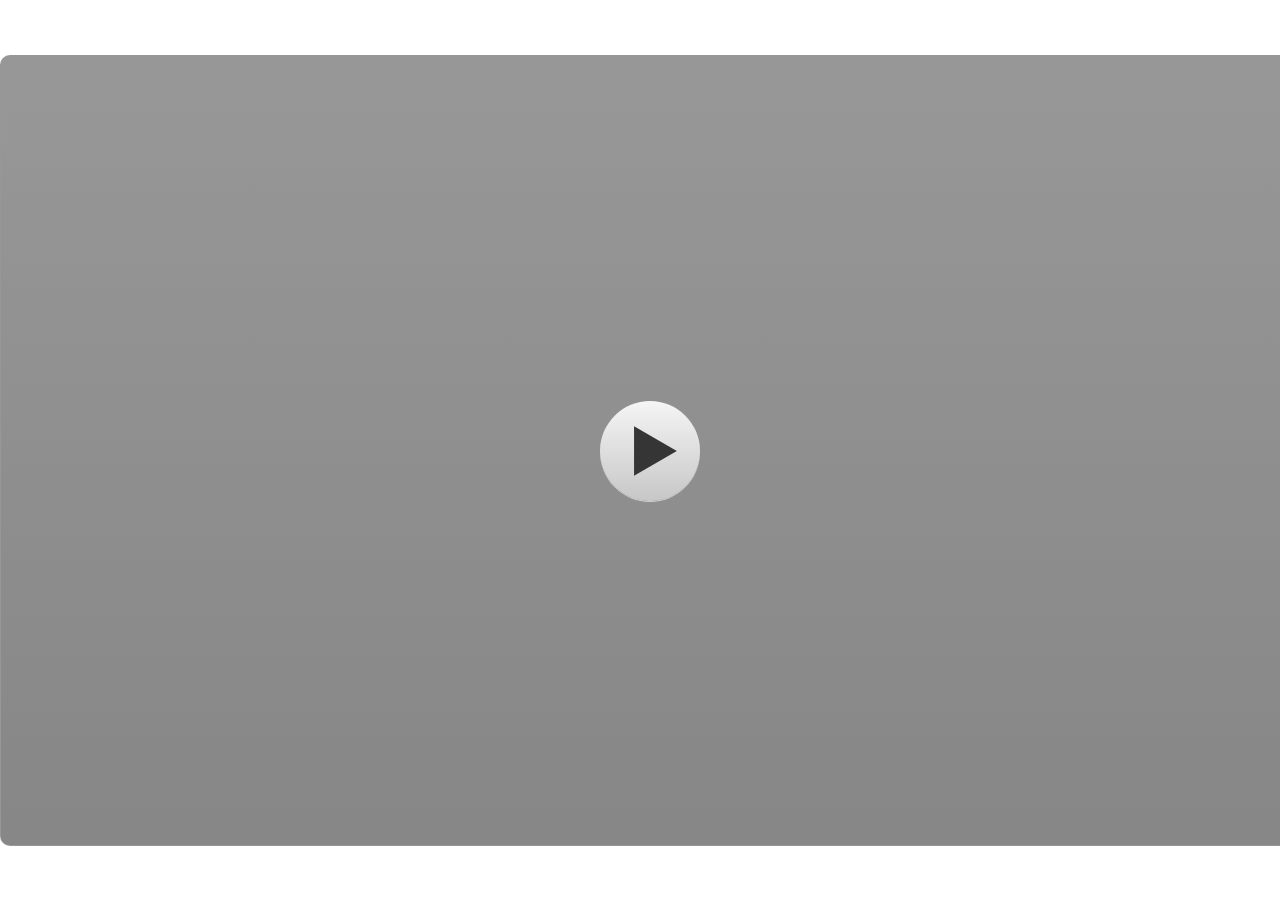
<file: index.html>
<!DOCTYPE html>
<html lang="en-US">
<head>
  <meta charset="utf-8">
  <!-- Created using Storyline 3 - http://www.articulate.com  -->
  <!-- version: 3.12.24693.0 -->
  <title>MPI Narrative Text Oke</title>
  <meta http-equiv="x-ua-compatible" content="IE=edge" />
  <meta name="viewport" content="width=device-width, initial-scale=1.0, user-scalable=no, shrink-to-fit=no, minimal-ui" />
  <meta name="apple-mobile-web-app-capable" content="yes" />
  <style>
    html, body { height: 100%; padding: 0; margin: 0 }
    #app { height: 100%; width: 100%; }
  </style>
  
  <script>window.THREE = { };</script>
</head>
<body style="background: #FFFFFF" class="cs-HTML theme-classic">
  <!-- 360 -->
  <script>!function(e){function n(e,i){return e.test(i)}function i(e){var i=e||navigator.userAgent,o=i.split("[FBAN");if(void 0!==o[1]&&(i=o[0]),this.apple={phone:n(t,i),ipod:n(d,i),tablet:!n(t,i)&&n(s,i),device:n(t,i)||n(d,i)||n(s,i)},this.amazon={phone:n(h,i),tablet:!n(h,i)&&n(a,i),device:n(h,i)||n(a,i)},this.android={phone:n(h,i)||n(b,i),tablet:!n(h,i)&&!n(b,i)&&(n(a,i)||n(r,i)),device:n(h,i)||n(a,i)||n(b,i)||n(r,i)},this.windows={phone:n(l,i),tablet:n(p,i),device:n(l,i)||n(p,i)},this.other={blackberry:n(f,i),blackberry10:n(u,i),opera:n(c,i),firefox:n(A,i),chrome:n(w,i),device:n(f,i)||n(u,i)||n(c,i)||n(A,i)||n(w,i)},this.seven_inch=n(v,i),this.any=this.apple.device||this.android.device||this.windows.device||this.other.device||this.seven_inch,this.phone=this.apple.phone||this.android.phone||this.windows.phone,this.tablet=this.apple.tablet||this.android.tablet||this.windows.tablet,"undefined"==typeof window)return this}function o(){var e=new i;return e.Class=i,e}var t=/iPhone/i,d=/iPod/i,s=/iPad/i,b=/(?=.*\bAndroid\b)(?=.*\bMobile\b)/i,r=/Android/i,h=/(?=.*\bAndroid\b)(?=.*\bSD4930UR\b)/i,a=/(?=.*\bAndroid\b)(?=.*\b(?:KFOT|KFTT|KFJWI|KFJWA|KFSOWI|KFTHWI|KFTHWA|KFAPWI|KFAPWA|KFARWI|KFASWI|KFSAWI|KFSAWA)\b)/i,l=/IEMobile/i,p=/(?=.*\bWindows\b)(?=.*\bARM\b)/i,f=/BlackBerry/i,u=/BB10/i,c=/Opera Mini/i,w=/(CriOS|Chrome)(?=.*\bMobile\b)/i,A=/(?=.*\bFirefox\b)(?=.*\bMobile\b)/i,v=new RegExp("(?:Nexus 7|BNTV250|Kindle Fire|Silk|GT-P1000)","i");"undefined"!=typeof module&&module.exports&&"undefined"==typeof window?module.exports=i:"undefined"!=typeof module&&module.exports&&"undefined"!=typeof window?module.exports=o():"function"==typeof define&&define.amd?define("isMobile",[],e.isMobile=o()):e.isMobile=o()}(this);
    window.isMobile.apple.tablet = window.isMobile.apple.tablet ||
      (navigator.platform === 'MacIntel' && navigator.maxTouchPoints > 1);
    window.isMobile.apple.device = window.isMobile.apple.device || window.isMobile.apple.tablet;
    window.isMobile.tablet = window.isMobile.tablet || window.isMobile.apple.tablet;
    window.isMobile.any = window.isMobile.any || window.isMobile.apple.tablet;
  </script>

  <div id="focus-sink" aria-hidden="true" tabIndex="-1"></div>

  <div id="preso"></div>
  <script>
    window.DS = {};
    window.globals = {
      DATA_PATH_BASE: '',
      HAS_FRAME: true,
      HAS_SLIDE: true,

      lmsPresent: false,
      tinCanPresent: false,
      cmi5Present: false,
      aoSupport: false,
      scale: 'noscale',
      captureRc: false,
      browserSize: 'optimal',
      bgColor: '#FFFFFF',
      features: 'AccessibleText,SettingsControl,TextStyleHyperlinks',
      themeName: 'classic',
      preloaderColor: '#FFFFFF',
      suppressAnalytics: false,
      productChannel: 'perpetual',
      publishSource: 'storyline',
      aid: '',
      cid: 'ecd461ff-1b76-45c0-92f6-437789be96f4',
      playerVersion: '3.12.24693.0',
      maxIosVideoElements: 5,

      
      parseParams: function(qs) {
        if (window.globals.parsedParams != null) {
          return window.globals.parsedParams;
        }
        qs = (qs || window.location.search.substr(1)).split('+').join(' ');
        var params = {},
            tokens,
            re = /[?&]?([^=]+)=([^&]*)/g;

        while (tokens = re.exec(qs)) {
          params[decodeURIComponent(tokens[1]).trim()] =
            decodeURIComponent(tokens[2]).trim();
        }
        window.globals.parsedParams = params;
        return params;
      }

    };

    (function() {

      var classTypes = [ 'desktop', 'mobile', 'phone', 'tablet' ];

      var addDeviceClasses = function(prefix, testObj) {
        var curr, i;
        for (i = 0; i < classTypes.length; i++) {
          curr = classTypes[i];
          if (testObj[curr]) {
            document.body.classList.add(prefix + curr);
          }
        }
      };

      var params = window.globals.parseParams(),
          isDevicePreview = params.devicepreview === '1',
          isPhoneOverride = params.deviceType === 'phone' || (isDevicePreview && params.phone == '1'),
          isTabletOverride = (params.deviceType === 'tablet' || isDevicePreview) && !isPhoneOverride,
          isMobileOverride = isPhoneOverride || isTabletOverride;

      var deviceView = {
        desktop: !window.isMobile.any && !isMobileOverride,
        mobile: window.isMobile.any || isMobileOverride,
        phone: isPhoneOverride || (window.isMobile.phone && !isTabletOverride),
        tablet: isTabletOverride || window.isMobile.tablet
      };

      window.globals.deviceView = deviceView;
      window.isMobile.desktop = !window.isMobile.any;
      window.isMobile.mobile = window.isMobile.any;

      addDeviceClasses('view-', deviceView);

    })();
  </script>
  
  <script src='story_content/user.js' type=text/javascript></script>
  <div class="slide-loader"></div>

  <script type="text/javascript">
    if (window.globals.deviceView.isMobile) { var doc = document, loader = doc.body.querySelector('.slide-loader'); [ 1, 2, 3 ].forEach(function(n) { var d = doc.createElement('div'); d.style.backgroundColor = window.globals.preloaderColor; d.classList.add('mobile-loader-dot'); d.classList.add('dot' + n); loader.appendChild(d); }); }
  </script>

  <div class="mobile-load-title-overlay" style="display: none">
    <div class="mobile-load-title">MPI Narrative Text Oke</div>
  </div>

  <div class="mobile-chrome-warning"></div>

  <script>
    
    if (window.autoSpider && window.vInterfaceObject) {
      document.querySelector('.mobile-load-title-overlay').style.display = 'none';
    }
  </script>

  

  <link rel="stylesheet" href="html5/data/css/output.min.css" data-noprefix />
</body>
<script src="html5/lib/scripts/bootstrapper.min.js"></script>
</html>
</file>
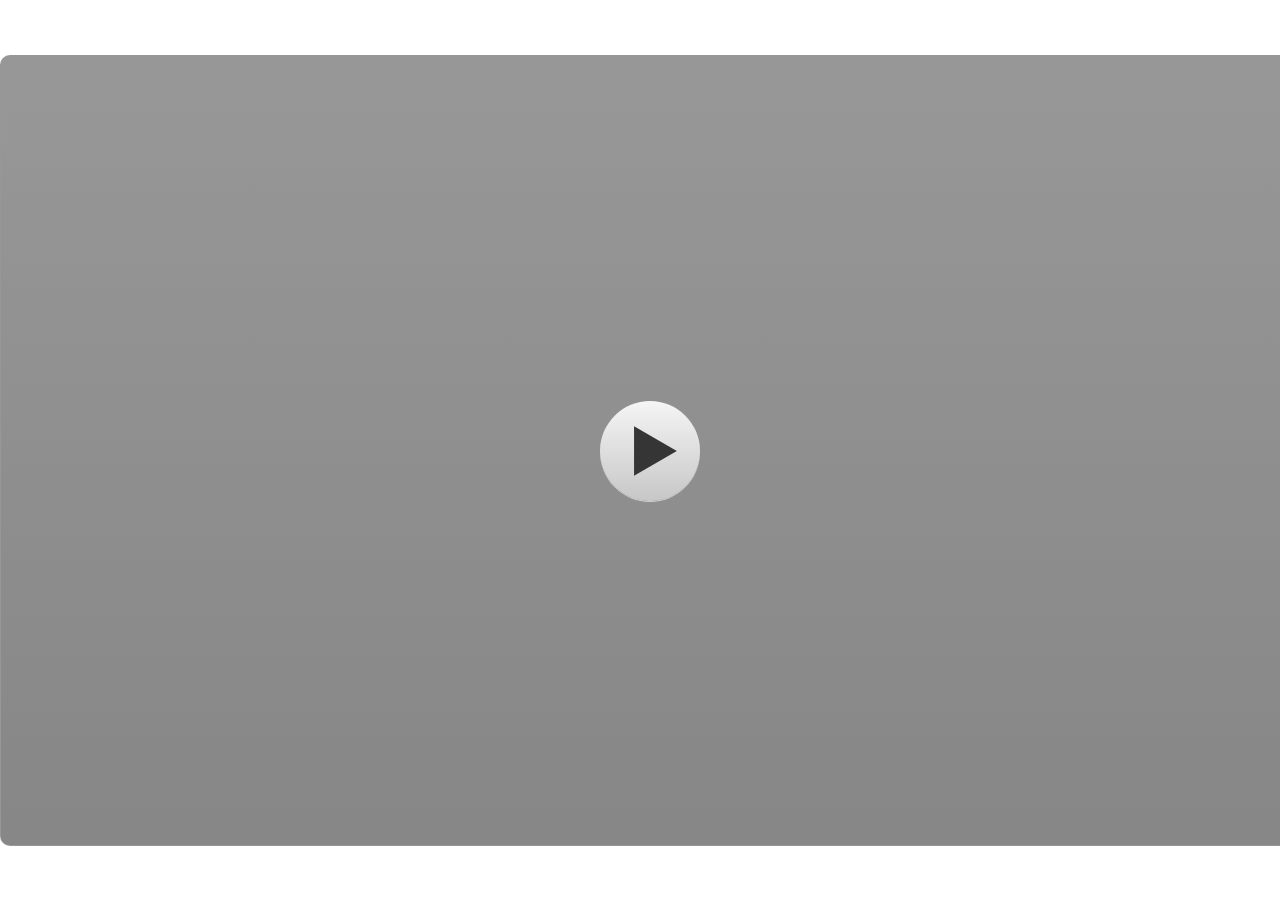
<file: story.html>
<!DOCTYPE html>
<html lang="en-US">
<head>
  <meta charset="utf-8">
  <!-- Created using Storyline 3 - http://www.articulate.com  -->
  <!-- version: 3.12.24693.0 -->
  <title>MPI Narrative Text Oke</title>
  <meta http-equiv="x-ua-compatible" content="IE=edge" />
  <meta name="viewport" content="width=device-width, initial-scale=1.0, user-scalable=no, shrink-to-fit=no, minimal-ui" />
  <meta name="apple-mobile-web-app-capable" content="yes" />
  <style>
    html, body { height: 100%; padding: 0; margin: 0 }
    #app { height: 100%; width: 100%; }
  </style>
  
  <script>window.THREE = { };</script>
</head>
<body style="background: #FFFFFF" class="cs-HTML theme-classic">
  <!-- 360 -->
  <script>!function(e){function n(e,i){return e.test(i)}function i(e){var i=e||navigator.userAgent,o=i.split("[FBAN");if(void 0!==o[1]&&(i=o[0]),this.apple={phone:n(t,i),ipod:n(d,i),tablet:!n(t,i)&&n(s,i),device:n(t,i)||n(d,i)||n(s,i)},this.amazon={phone:n(h,i),tablet:!n(h,i)&&n(a,i),device:n(h,i)||n(a,i)},this.android={phone:n(h,i)||n(b,i),tablet:!n(h,i)&&!n(b,i)&&(n(a,i)||n(r,i)),device:n(h,i)||n(a,i)||n(b,i)||n(r,i)},this.windows={phone:n(l,i),tablet:n(p,i),device:n(l,i)||n(p,i)},this.other={blackberry:n(f,i),blackberry10:n(u,i),opera:n(c,i),firefox:n(A,i),chrome:n(w,i),device:n(f,i)||n(u,i)||n(c,i)||n(A,i)||n(w,i)},this.seven_inch=n(v,i),this.any=this.apple.device||this.android.device||this.windows.device||this.other.device||this.seven_inch,this.phone=this.apple.phone||this.android.phone||this.windows.phone,this.tablet=this.apple.tablet||this.android.tablet||this.windows.tablet,"undefined"==typeof window)return this}function o(){var e=new i;return e.Class=i,e}var t=/iPhone/i,d=/iPod/i,s=/iPad/i,b=/(?=.*\bAndroid\b)(?=.*\bMobile\b)/i,r=/Android/i,h=/(?=.*\bAndroid\b)(?=.*\bSD4930UR\b)/i,a=/(?=.*\bAndroid\b)(?=.*\b(?:KFOT|KFTT|KFJWI|KFJWA|KFSOWI|KFTHWI|KFTHWA|KFAPWI|KFAPWA|KFARWI|KFASWI|KFSAWI|KFSAWA)\b)/i,l=/IEMobile/i,p=/(?=.*\bWindows\b)(?=.*\bARM\b)/i,f=/BlackBerry/i,u=/BB10/i,c=/Opera Mini/i,w=/(CriOS|Chrome)(?=.*\bMobile\b)/i,A=/(?=.*\bFirefox\b)(?=.*\bMobile\b)/i,v=new RegExp("(?:Nexus 7|BNTV250|Kindle Fire|Silk|GT-P1000)","i");"undefined"!=typeof module&&module.exports&&"undefined"==typeof window?module.exports=i:"undefined"!=typeof module&&module.exports&&"undefined"!=typeof window?module.exports=o():"function"==typeof define&&define.amd?define("isMobile",[],e.isMobile=o()):e.isMobile=o()}(this);
    window.isMobile.apple.tablet = window.isMobile.apple.tablet ||
      (navigator.platform === 'MacIntel' && navigator.maxTouchPoints > 1);
    window.isMobile.apple.device = window.isMobile.apple.device || window.isMobile.apple.tablet;
    window.isMobile.tablet = window.isMobile.tablet || window.isMobile.apple.tablet;
    window.isMobile.any = window.isMobile.any || window.isMobile.apple.tablet;
  </script>

  <div id="focus-sink" aria-hidden="true" tabIndex="-1"></div>

  <div id="preso"></div>
  <script>
    window.DS = {};
    window.globals = {
      DATA_PATH_BASE: '',
      HAS_FRAME: true,
      HAS_SLIDE: true,

      lmsPresent: false,
      tinCanPresent: false,
      cmi5Present: false,
      aoSupport: false,
      scale: 'noscale',
      captureRc: false,
      browserSize: 'optimal',
      bgColor: '#FFFFFF',
      features: 'AccessibleText,SettingsControl,TextStyleHyperlinks',
      themeName: 'classic',
      preloaderColor: '#FFFFFF',
      suppressAnalytics: false,
      productChannel: 'perpetual',
      publishSource: 'storyline',
      aid: '',
      cid: 'ecd461ff-1b76-45c0-92f6-437789be96f4',
      playerVersion: '3.12.24693.0',
      maxIosVideoElements: 5,

      
      parseParams: function(qs) {
        if (window.globals.parsedParams != null) {
          return window.globals.parsedParams;
        }
        qs = (qs || window.location.search.substr(1)).split('+').join(' ');
        var params = {},
            tokens,
            re = /[?&]?([^=]+)=([^&]*)/g;

        while (tokens = re.exec(qs)) {
          params[decodeURIComponent(tokens[1]).trim()] =
            decodeURIComponent(tokens[2]).trim();
        }
        window.globals.parsedParams = params;
        return params;
      }

    };

    (function() {

      var classTypes = [ 'desktop', 'mobile', 'phone', 'tablet' ];

      var addDeviceClasses = function(prefix, testObj) {
        var curr, i;
        for (i = 0; i < classTypes.length; i++) {
          curr = classTypes[i];
          if (testObj[curr]) {
            document.body.classList.add(prefix + curr);
          }
        }
      };

      var params = window.globals.parseParams(),
          isDevicePreview = params.devicepreview === '1',
          isPhoneOverride = params.deviceType === 'phone' || (isDevicePreview && params.phone == '1'),
          isTabletOverride = (params.deviceType === 'tablet' || isDevicePreview) && !isPhoneOverride,
          isMobileOverride = isPhoneOverride || isTabletOverride;

      var deviceView = {
        desktop: !window.isMobile.any && !isMobileOverride,
        mobile: window.isMobile.any || isMobileOverride,
        phone: isPhoneOverride || (window.isMobile.phone && !isTabletOverride),
        tablet: isTabletOverride || window.isMobile.tablet
      };

      window.globals.deviceView = deviceView;
      window.isMobile.desktop = !window.isMobile.any;
      window.isMobile.mobile = window.isMobile.any;

      addDeviceClasses('view-', deviceView);

    })();
  </script>
  
  <script src='story_content/user.js' type=text/javascript></script>
  <div class="slide-loader"></div>

  <script type="text/javascript">
    if (window.globals.deviceView.isMobile) { var doc = document, loader = doc.body.querySelector('.slide-loader'); [ 1, 2, 3 ].forEach(function(n) { var d = doc.createElement('div'); d.style.backgroundColor = window.globals.preloaderColor; d.classList.add('mobile-loader-dot'); d.classList.add('dot' + n); loader.appendChild(d); }); }
  </script>

  <div class="mobile-load-title-overlay" style="display: none">
    <div class="mobile-load-title">MPI Narrative Text Oke</div>
  </div>

  <div class="mobile-chrome-warning"></div>

  <script>
    
    if (window.autoSpider && window.vInterfaceObject) {
      document.querySelector('.mobile-load-title-overlay').style.display = 'none';
    }
  </script>

  

  <link rel="stylesheet" href="html5/data/css/output.min.css" data-noprefix />
</body>
<script src="html5/lib/scripts/bootstrapper.min.js"></script>
</html>
</file>
